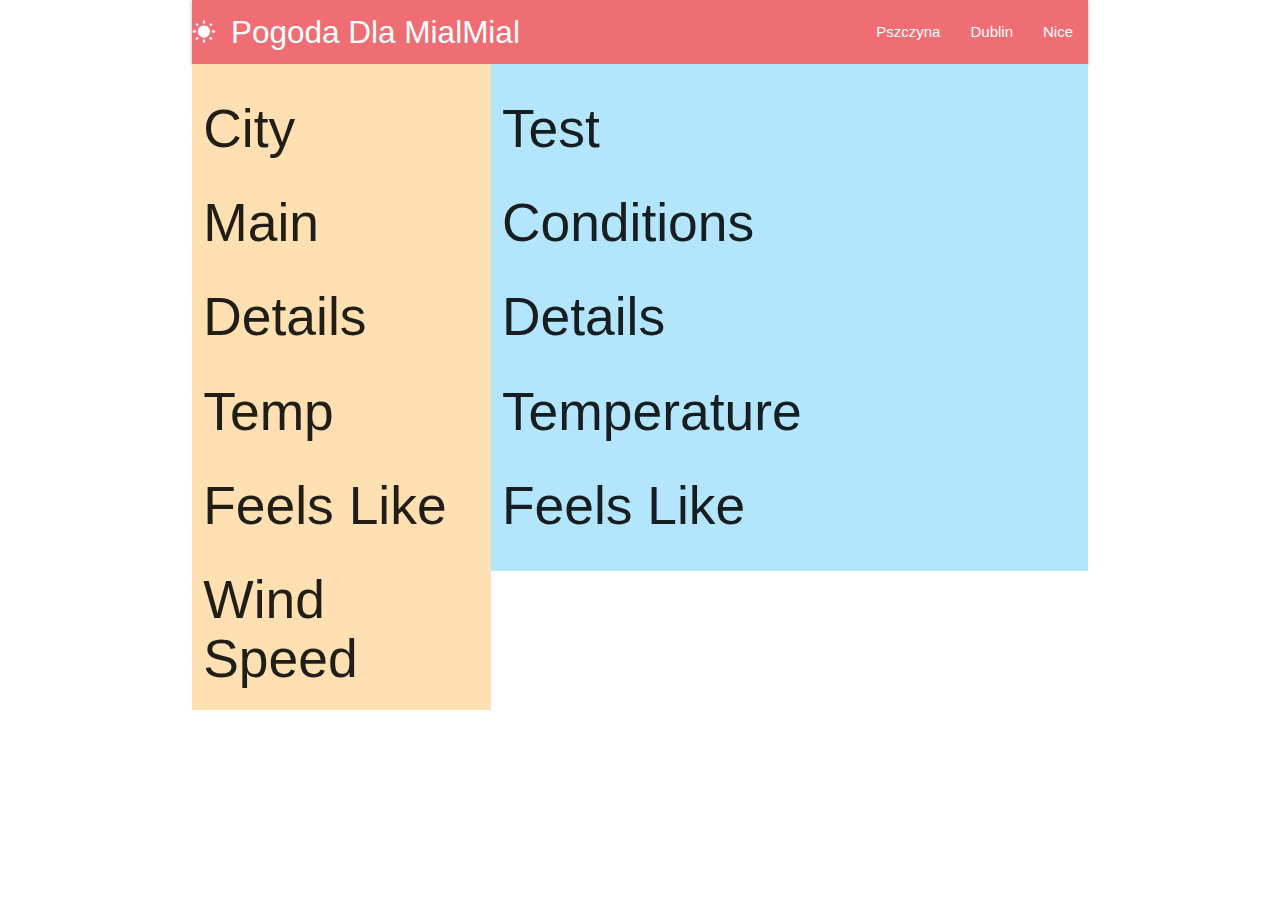
<file: src/main/resources/templates/current-weather.html>
<!DOCTYPE html>
<html lang="en" xmlns:th="http://www.thymeleaf.org">
<head>
    <meta charset="UTF-8">
    <title>Current Weather</title>
    <link href="https://fonts.googleapis.com/icon?family=Material+Icons" rel="stylesheet">
    <link rel="stylesheet" href="https://cdnjs.cloudflare.com/ajax/libs/materialize/1.0.0/css/materialize.min.css">
    <link type="text/css" media="all" rel="stylesheet" th:href="@{/css/weather.css}"/>
</head>
<body>


<div class="container">
    <nav>
        <div class="nav-wrapper">
            <a href="/weatherApp/" class="brand-logo"> <i class="large material-icons">wb_sunny</i>Pogoda Dla MialMial</a>
            <ul id="nav-mobile" class="right hide-on-med-and-down">
                <li><a th:href="@{/weatherApp/current-weather(city='pszczyna',country='pl',lang='pl')}">Pszczyna</a></li>
                <li><a th:href="@{/weatherApp/current-weather(city='dublin',country='ie',lang='ie')}">Dublin</a></li>
                <li><a th:href="@{/weatherApp/current-weather(city='Nice',country='fr',lang='fr')}">Nice</a></li>
            </ul>
        </div>
    </nav>

    <!-- Page Layout here -->
    <div class="row">

        <div class="col s12 m4 l4 orange lighten-4">

            <h2>City</h2>
            <h2>Main</h2>
            <h2>Details</h2>
            <h2>Temp</h2>
            <h2>Feels Like</h2>
            <h2>Wind Speed</h2>

        </div>

        <div class="col s12 m8 l8  light-blue lighten-4">

            <h2 th:text="${currentWeather.city}">Test</h2>
            <h2 th:text="${currentWeather.mainWeather}">Conditions</h2>
            <h2 th:text="${currentWeather.description}">Details</h2>
            <h2 th:text="${currentWeather.temperature} + ' &#8451;'">Temperature</h2>
            <h2 th:text="${currentWeather.feelsLike} + ' &#8451;'">Feels Like</h2>
            <h2 th:text="${currentWeather.windSpeed} + ' mph'"></h2>

        </div>

    </div>
</div>
</body>
</html>
</file>
